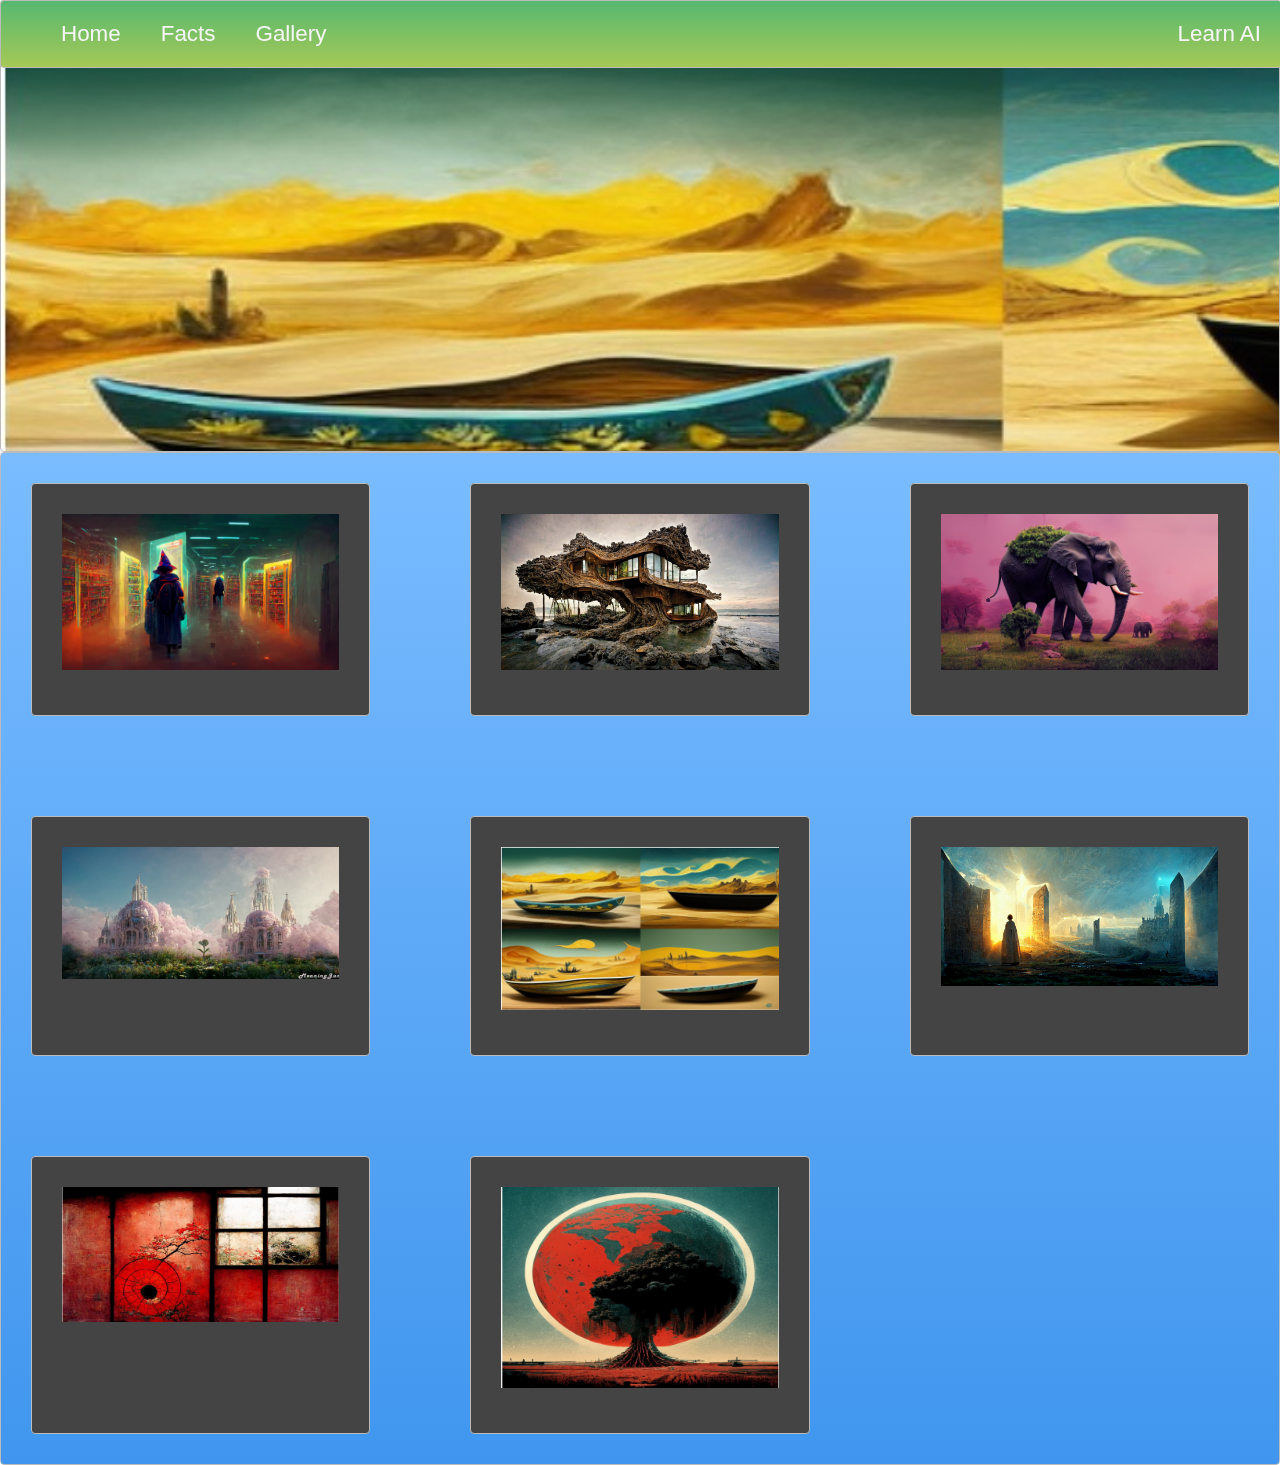
<file: you.html>
<!DOCTYPE html>
<html>
  <head>
    <title>Gallery</title>
    <link rel="stylesheet" type="text/css" href="./style2.css" />
  </head>
  <body>
    <nav class="zone green sticky">
      <ul class="main-nav">
        <li><a href="index.html">Home</a></li>
        <li><a href="facts.html">Facts</a></li>
        <li><a href="you.html">Gallery</a></li>
        <li class="push"><a href="feedback.html">Learn AI</a></li>
      </ul>
    </nav>
    <div class="container zone"></div>
    <div class="zone blue grid-wrapper">
      <div class="box zone"><img src="2.jpg" /></div>
      <div class="box zone"><img src="3.jpg" /></div>
      <div class="box zone"><img src="4.jpg" /></div>
      <div class="box zone"><img src="8.jpg" /></div>
      <div class="box zone"><img src="9.jpg" /></div>
      <div class="box zone"><img src="7.jpg" /></div>
      <div class="box zone"><img src="10.jpg" /></div>
      <div class="box zone"><img src="12.jpg" /></div>
    </div>
  </body>
</html>
</file>
<file: style2.css>
body {
  margin: 0;
  font-family: Arial, Helvetica, sans-serif;
  background-image: url(9.jpg);
  background-size: 2000px;
  background-repeat: no-repeat;
}

/*Header*/
.sticky {
  position: fixed;
  top: 0;
  width: 100%;
}
.main-nav {
  display: flex;
  list-style: none;
  font-size: 0.7em;
  margin: 0;
}

@media only screen and (max-width: 600px) {
  .main-nav {
    font-size: 0.5em;
    padding: 0;
  }
}
.push {
  margin-left: auto;
}
li {
  padding: 20px;
}
a {
  color: #f5f5f6;
  text-decoration: none;
}

/*Cover*/
.container {
  display: flex;
  height: 50vh;
  align-items: center;
  justify-content: center;
}
.cover {
  width: 40%;
  padding-bottom: 2%;
}

/*Grid*/
.grid-wrapper {
  display: grid;
  grid-gap: 40px;
  grid-template-columns: repeat(auto-fill, minmax(350px, 1fr));
}

.box > img {
  width: 100%;
}

.box {
  background-color: #444;
  padding: 30px;
  margin: 30px;
}

footer {
  text-align: center;
}
.zone {
  cursor: pointer;
  color: #fff;
  font-size: 2em;
  border-radius: 4px;
  border: 1px solid #bbb;
  transition: all 0.3s linear;
}

.zone:hover {
  -webkit-box-shadow: rgba(0, 0, 0, 0.8) 0px 5px 15px,
    inset rgba(0, 0, 0, 0.15) 0px -10px 20px;
  -moz-box-shadow: rgba(0, 0, 0, 0.8) 0px 5px 15px,
    inset rgba(0, 0, 0, 0.15) 0px -10px 20px;
  -o-box-shadow: rgba(0, 0, 0, 0.8) 0px 5px 15px,
    inset rgba(0, 0, 0, 0.15) 0px -10px 20px;
  box-shadow: rgba(0, 0, 0, 0.8) 0px 5px 15px,
    inset rgba(0, 0, 0, 0.15) 0px -10px 20px;
}
.box:hover {
  -webkit-transform: rotate(-7deg);
  -moz-transform: rotate(-7deg);
  -o-transform: rotate(-7deg);
  transform: rotate(-7deg);
}
/*https://paulund.co.uk/how-to-create-shiny-css-buttons*/
/***********************************************************************
 *  Green Background
 **********************************************************************/
.green {
  background: #56b870; /* Old browsers */
  background: -moz-linear-gradient(top, #56b870 0%, #a5c956 100%); /* FF3.6+ */
  background: -webkit-gradient(
    linear,
    left top,
    left bottom,
    color-stop(0%, #56b870),
    color-stop(100%, #a5c956)
  ); /* Chrome,Safari4+ */
  background: -webkit-linear-gradient(
    top,
    #56b870 0%,
    #a5c956 100%
  ); /* Chrome10+,Safari5.1+ */
  background: -o-linear-gradient(
    top,
    #56b870 0%,
    #a5c956 100%
  ); /* Opera 11.10+ */
  background: -ms-linear-gradient(top, #56b870 0%, #a5c956 100%); /* IE10+ */
  background: linear-gradient(top, #56b870 0%, #a5c956 100%); /* W3C */
}

/***********************************************************************
 *  Red Background
 **********************************************************************/
.red {
  background: #c655be; /* Old browsers */
  background: -moz-linear-gradient(top, #c655be 0%, #cf0404 100%); /* FF3.6+ */
  background: -webkit-gradient(
    linear,
    left top,
    left bottom,
    color-stop(0%, #c655be),
    color-stop(100%, #cf0404)
  ); /* Chrome,Safari4+ */
  background: -webkit-linear-gradient(
    top,
    #c655be 0%,
    #cf0404 100%
  ); /* Chrome10+,Safari5.1+ */
  background: -o-linear-gradient(
    top,
    #c655be 0%,
    #cf0404 100%
  ); /* Opera 11.10+ */
  background: -ms-linear-gradient(top, #c655be 0%, #cf0404 100%); /* IE10+ */
  background: linear-gradient(top, #c655be 0%, #cf0404 100%); /* W3C */
}

/***********************************************************************
 *  Yellow Background
 **********************************************************************/
.yellow {
  background: #f3aaaa; /* Old browsers */
  background: -moz-linear-gradient(top, #f3aaaa 0%, #febf04 100%); /* FF3.6+ */
  background: -webkit-gradient(
    linear,
    left top,
    left bottom,
    color-stop(0%, #f3aaaa),
    color-stop(100%, #febf04)
  ); /* Chrome,Safari4+ */
  background: -webkit-linear-gradient(
    top,
    #f3aaaa 0%,
    #febf04 100%
  ); /* Chrome10+,Safari5.1+ */
  background: -o-linear-gradient(
    top,
    #f3aaaa 0%,
    #febf04 100%
  ); /* Opera 11.10+ */
  background: -ms-linear-gradient(top, #f3aaaa 0%, #febf04 100%); /* IE10+ */
  background: linear-gradient(top, #f3aaaa 0%, #febf04 100%); /* W3C */
}

/***********************************************************************
 *  Blue Background
 **********************************************************************/
.blue {
  background: #7abcff; /* Old browsers */
  background: -moz-linear-gradient(
    top,
    #7abcff 0%,
    #60abf8 44%,
    #4096ee 100%
  ); /* FF3.6+ */
  background: -webkit-gradient(
    linear,
    left top,
    left bottom,
    color-stop(0%, #7abcff),
    color-stop(44%, #60abf8),
    color-stop(100%, #4096ee)
  ); /* Chrome,Safari4+ */
  background: -webkit-linear-gradient(
    top,
    #7abcff 0%,
    #60abf8 44%,
    #4096ee 100%
  ); /* Chrome10+,Safari5.1+ */
  background: -o-linear-gradient(
    top,
    #7abcff 0%,
    #60abf8 44%,
    #4096ee 100%
  ); /* Opera 11.10+ */
  background: -ms-linear-gradient(
    top,
    #7abcff 0%,
    #60abf8 44%,
    #4096ee 100%
  ); /* IE10+ */
  background: linear-gradient(
    top,
    #7abcff 0%,
    #60abf8 44%,
    #4096ee 100%
  ); /* W3C */
}
</file>
